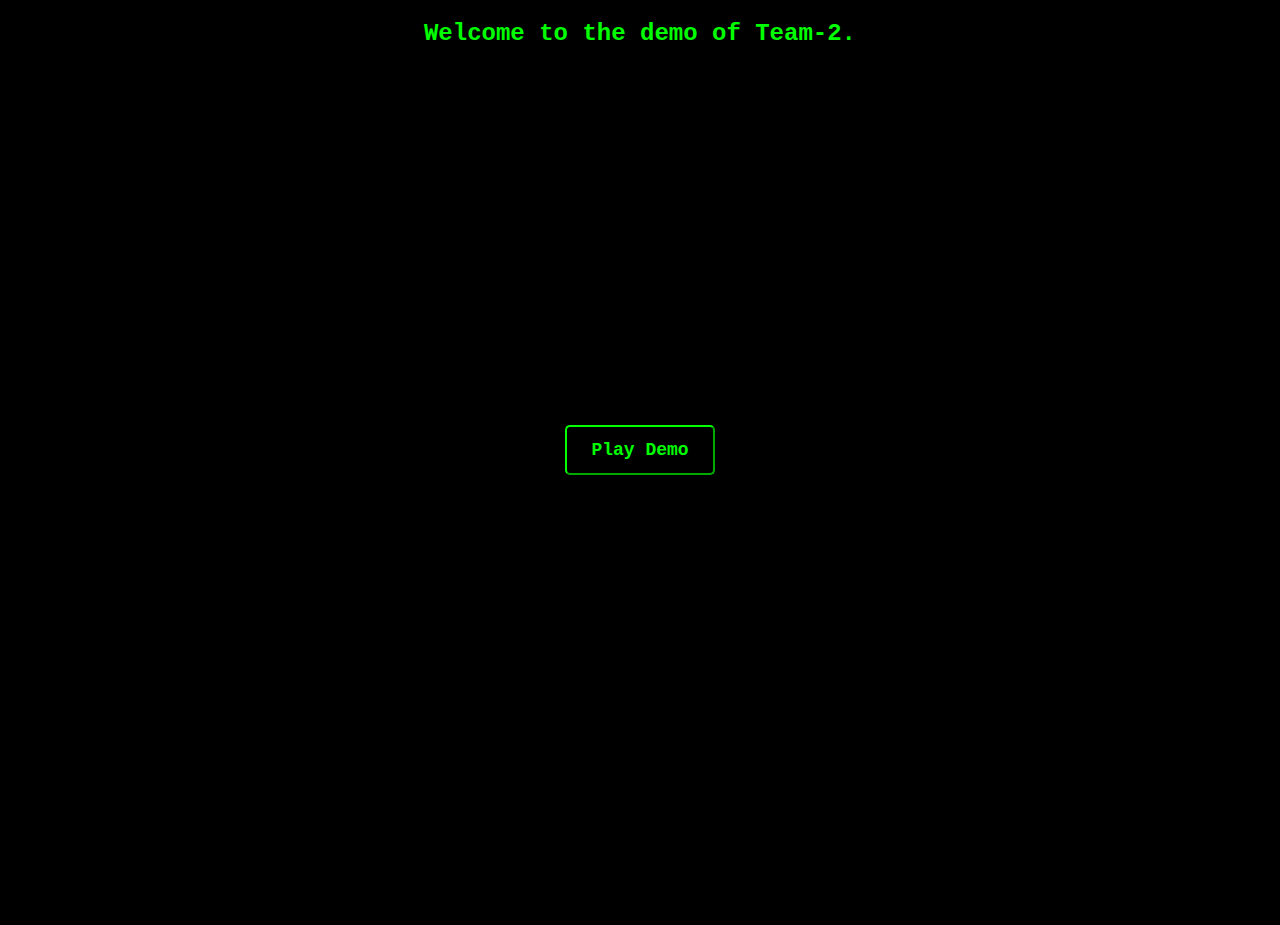
<file: templates/index.html>
<html>
    <head>
        
    </head>
    <style>
        * {margin: 0; padding: 0}
        body {background: #000;}
        canvas {display: block;}

        .center {
            margin: 0;
            position: absolute;
            top: 50%;
            left: 50%;
            -ms-transform: translate(-50%, -50%);
            transform: translate(-50%, -50%);
        }

        .submitbutton{
            margin: 50vh;
            border-radius: 5px;
            background-color: #000;
            color: #0f0;
            border-color: #0f0;
            width: 150px;
            height: 50px;
            font-family: 'Courier New', Courier, monospace;
            font-weight: bold;
            font-size: large;
        }

        h2{
            padding-top: 20px;
            color: #0f0;
            font-family: 'Courier New', Courier, monospace;
        }

    </style>
    <body>
        <form action="/loading" method="post" enctype="multipart/form-data">
            <h2 align="center">Welcome to the demo of Team-2.</h2>
            <div class="center">
                <input class="submitbutton" type="submit" value="Play Demo">
            </div>
        <!-- <script type="text/javascript">
            document.getElementById("myButton").onclick = function () {
                location.href = "/Users/ayushgoyal/Desktop/BigData/loading.html";
            };
        </script> -->
        </form>
    </body>
</html>
</file>
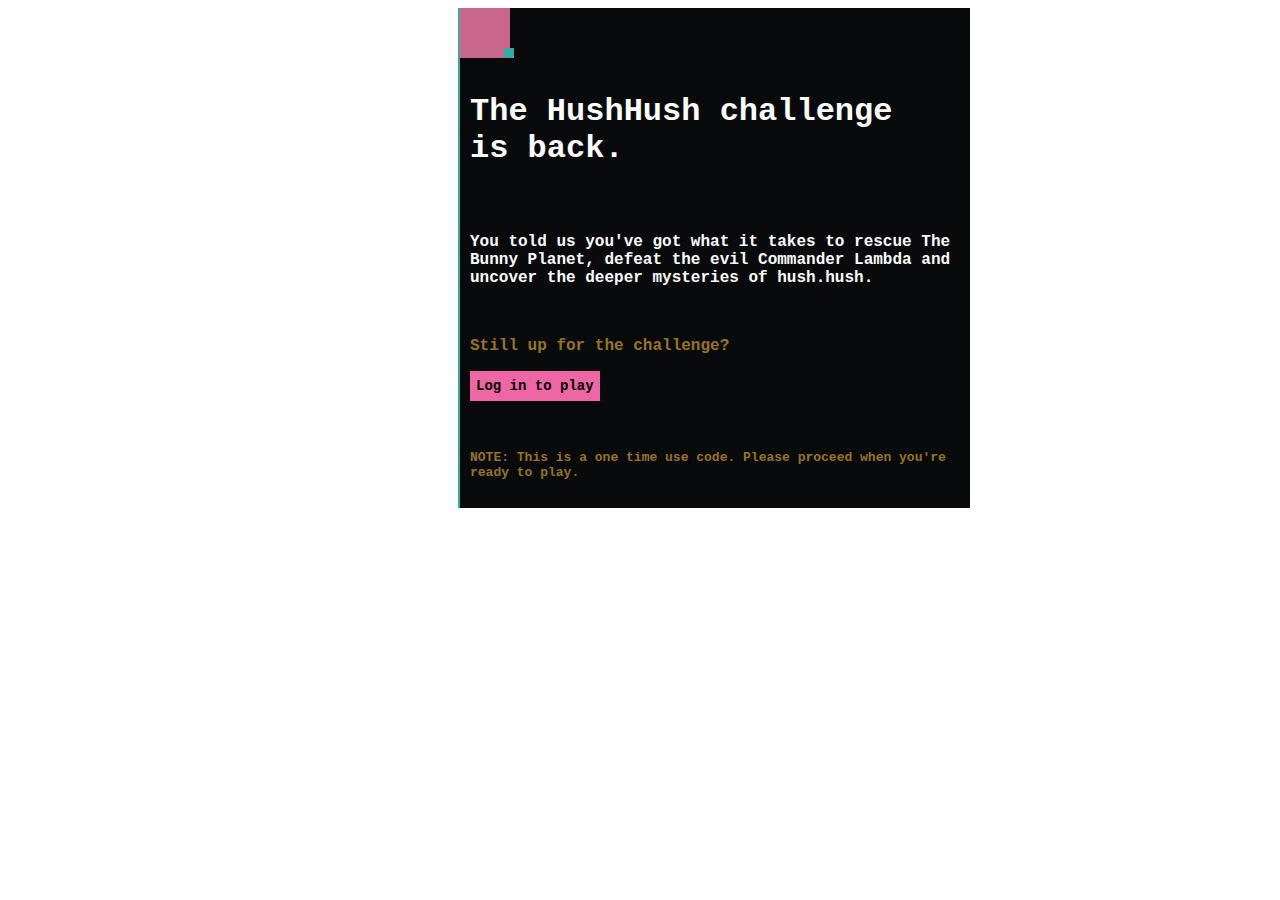
<file: templates/emailSend.html>
<html>
    <head>
        <meta charset="UTF-8">
        <!-- <link rel= "stylesheet" type= "text/css" href= "emailSend.css"> -->
    </head>

    <body>
        <form action="/send-email"> 
            <table width="100%" border="0" cellspacing="0" cellpadding="0" align="center">
                <div style="
                font-family: 'Courier New', Courier, monospace;
                font-weight: bold;
                background-color: #080A0B;
                color: white;
                width: 500px;
                height: 500px;
                padding: 0px 10px 0px 0px;
                border-left: 2px solid #35AAA6;
                margin-left: 50vh;">
                    <div style="position: absolute;
                    width: 50px;
                    height: 50px;
                    background-color: #C8668C;
                    padding: 0px;
                    border: 0;
                    margin: 0%;">
                        <div style="width: 10px;
                        height: 10px;
                        background-color: #35AAA6;
                        padding: 0%;
                        margin-left: 44px;
                        margin-top: 40px;">

                        </div>
                    </div>
                    </br></br></br>
                    <h1 style="padding: 10px;">The HushHush challenge <br/>
                        is back.</h1>
                    <br/>
                    <p style="padding-left: 10px;">You told us you've got what it takes to rescue The
                        Bunny Planet, defeat the evil Commander Lambda and
                        uncover the deeper mysteries of hush.hush.</p>
                    <br/>
                    <p style="color: #977520; padding-left: 10px;">Still up for the challenge?</p>
                    <a href="{{ url_for('codeChallenge', user_id=user, _external=True) }}">
                    <button class="myButton" style="background-color: #EE67A4;
                    height: 30px;
                    font-family: 'Courier New', Courier, monospace;
                    font-weight: 600;
                    font-size: 14px;
                    border: 0px;
                    margin-left: 10px;">Log in to play</button></a>
                    <br/><br/><br/>
                    <p style="color: #977520; font-size: small; padding-left: 10px;">NOTE: This is a one time use code. Please proceed when
                        you're ready to play.</p>
                </div>
            <!-- <script type="text/javascript">
                document.getElementById("myButton").onclick = function () {
                    location.href = "/Users/ayushgoyal/Desktop/BigData/codeEditor.html";
                };
            </script> -->
            </table>
        </form>
    </body>
</html>
</file>
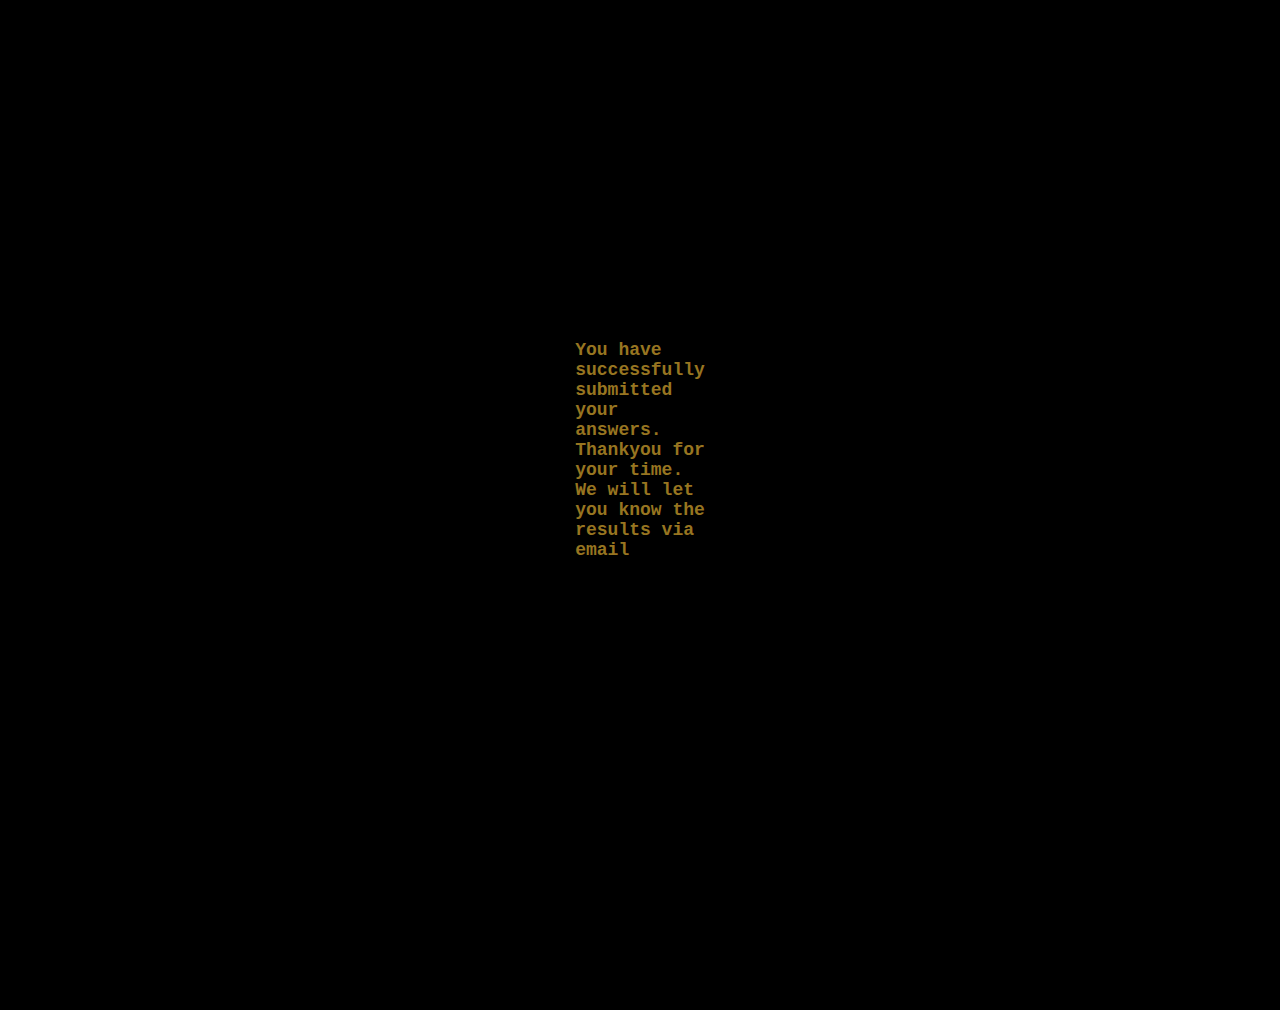
<file: templates/submissionSuccess.html>
<html>
    <head>
        
    </head>
    <style>
        * {margin: 0; padding: 0}
        body {background: #000;}
        canvas {display: block;}

        .center {
            margin: 0;
            position: absolute;
            top: 50%;
            left: 50%;
            -ms-transform: translate(-50%, -50%);
            transform: translate(-50%, -50%);
        }

        h2{
            margin: 50vh;
            color: #977520;
            font-family: 'Courier New', Courier, monospace;
            font-weight: bold;
            font-size: large;
        }
    </style>
    <body>
        <form>
        <div class="center">
            <h2>You have successfully submitted your answers. Thankyou for your time. We will let you know the results via email</h2>
        </div>
        <!-- <script type="text/javascript">
            document.getElementById("myButton").onclick = function () {
                location.href = "/Users/ayushgoyal/Desktop/BigData/loading.html";
            };
        </script> -->
        </form>
    </body>
</html>
</file>
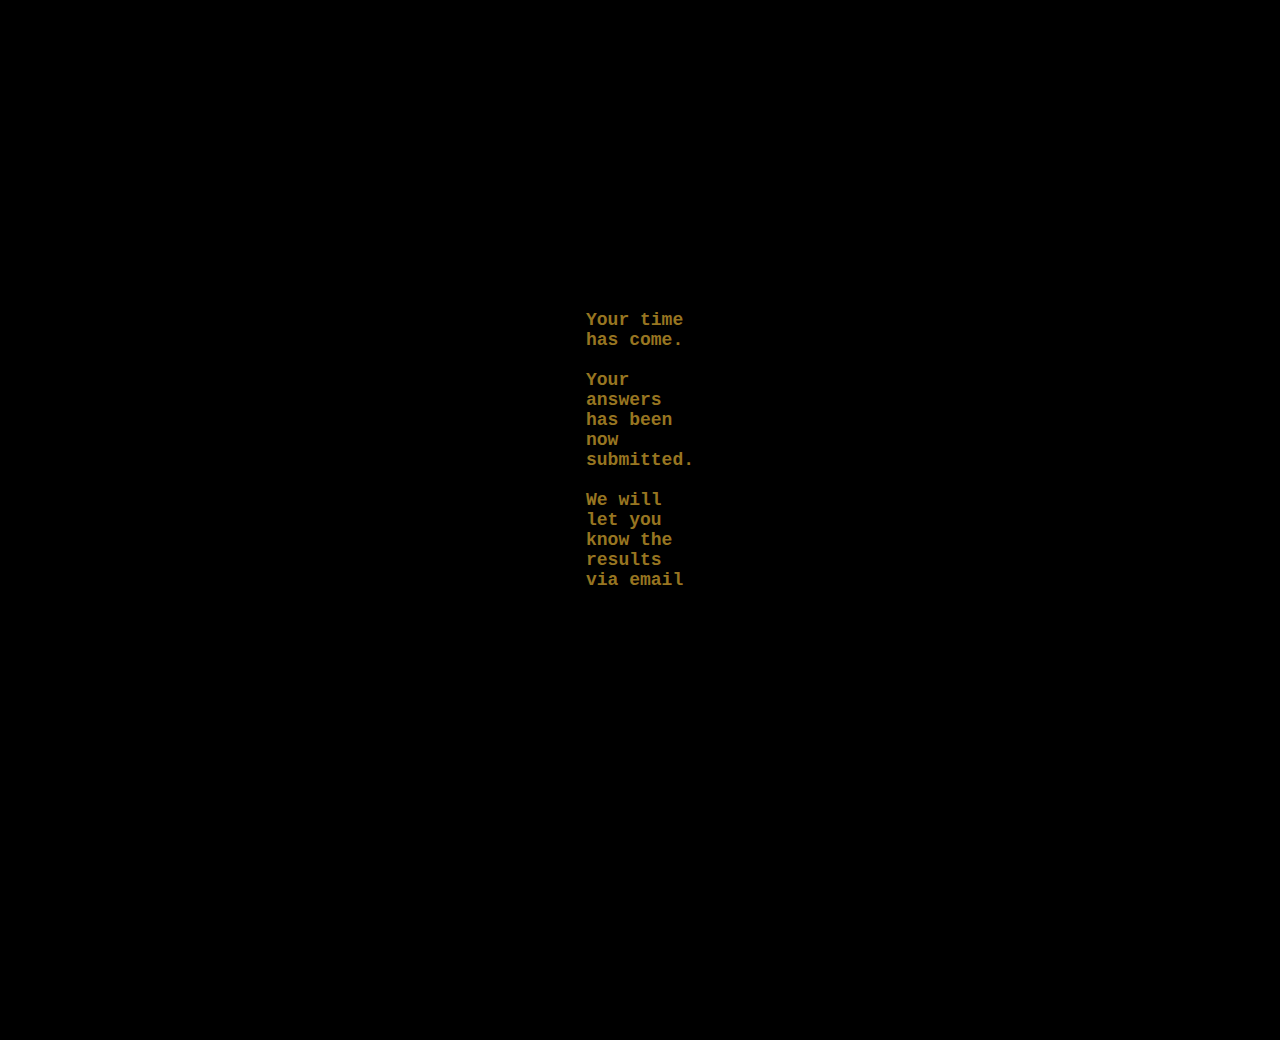
<file: templates/timeoutSubmission.html>
<html>
    <head>
        
    </head>
    <style>
        * {margin: 0; padding: 0}
        body {background: #000;}
        canvas {display: block;}

        .center {
            margin: 0;
            position: absolute;
            top: 50%;
            left: 50%;
            -ms-transform: translate(-50%, -50%);
            transform: translate(-50%, -50%);
        }

        h2{
            margin: 50vh;
            color: #977520;
            font-family: 'Courier New', Courier, monospace;
            font-weight: bold;
            font-size: large;
        }
    </style>
    <body>
        <form>
        <div class="center">
            <h2>Your time has come.</br></br> Your answers has been now submitted. </br></br>We will let you know the results via email</h2>
        </div>
        </form>
    </body>
</html>
</file>
